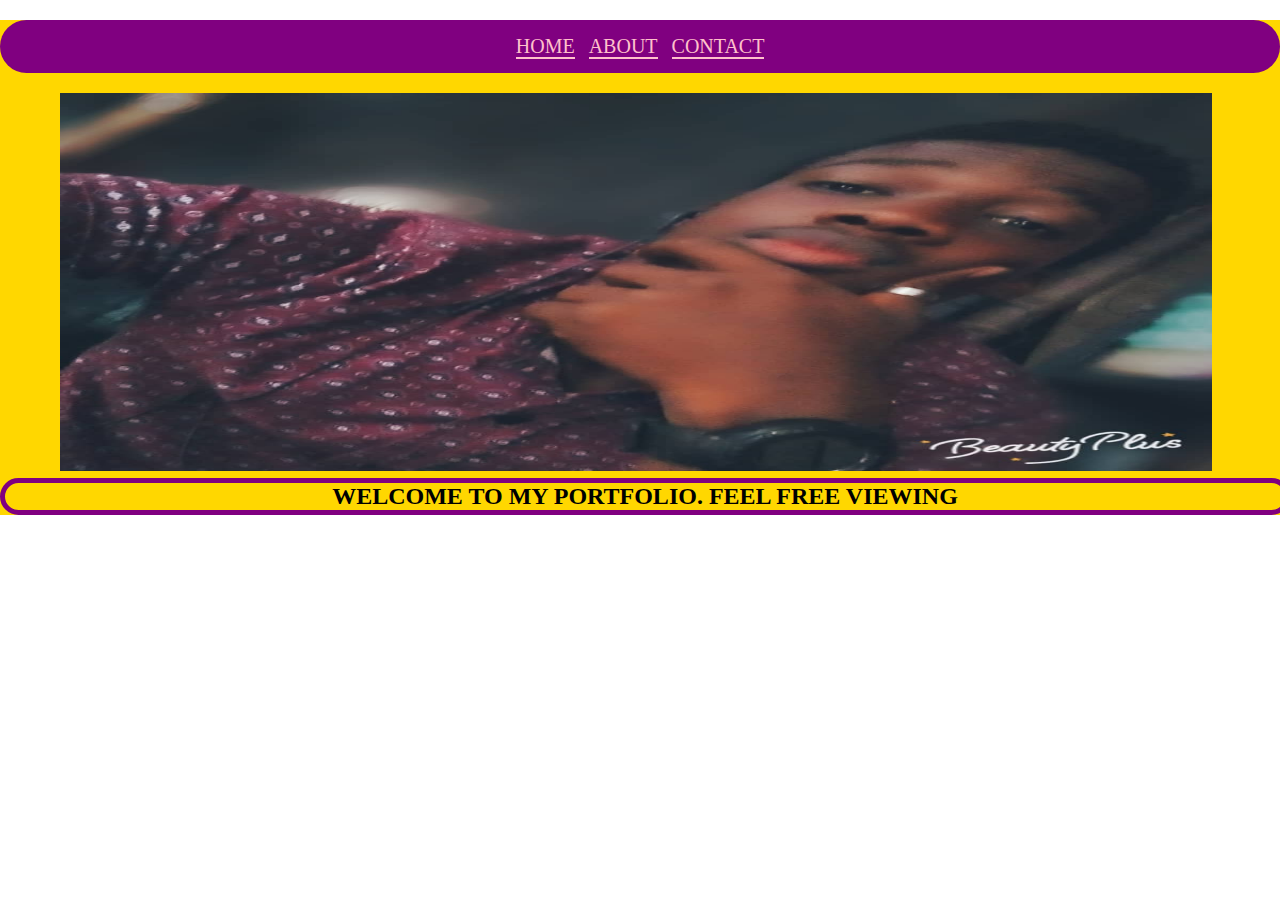
<file: dxerxex/index.html>
<!DOCTYPE html>
<html>
<head>
	<meta name="viewport" content="width=device-width,initial-scale=1,maximum-scale=1,user-scalable=no">
<meta http-equiv="X-UA-Compatible" content="IE=edge,chrome=1">
<meta name="HandheldFriendly" content="true">
	<title>My Port Folio</title>
	<link rel="stylesheet" type="text/css" href="css/style.css">
</head>
<body>

<div class="body">
	<div class="header">
		<div class="links">
			<center>
				<a href="index.html" style="verdana;">HOME</a>
				<a href="about.html">ABOUT</a>
				<a href="my contact.html">CONTACT</a>

			</center>
		</div>
	</div>
	<div class="content">
			<div class="image">
				<img src="my images/1st.jpg">
			</div>
	</div>
	<div class="footer">
		<b> <center> <h2> WELCOME TO MY PORTFOLIO. FEEL FREE VIEWING </h2> </center></b>
	</div>	
</div>
</body>
</html>
</file>
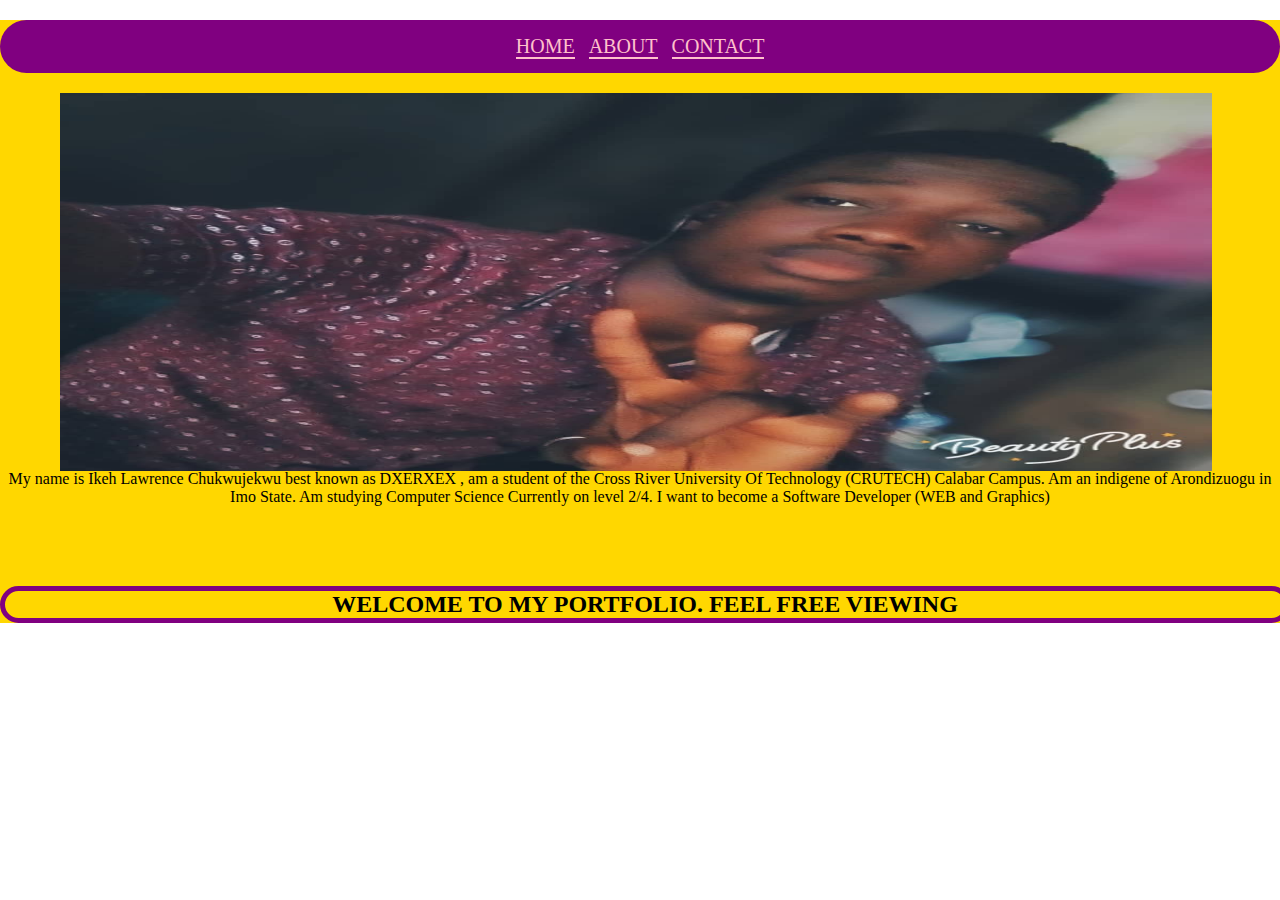
<file: dxerxex/about.html>
<!DOCTYPE html>
<html>
<head>
	<meta name="viewport" content="width=device-width,initial-scale=1,maximum-scale=1,user-scalable=no">
<meta http-equiv="X-UA-Compatible" content="IE=edge,chrome=1">
<meta name="HandheldFriendly" content="true">
	<title>My Port Folio</title>
	<link rel="stylesheet" type="text/css" href="css/style.css">
</head>
<body>

<div class="body">
	<div class="header">
		<div class="links">
			<center>
				<a href="index.html">HOME</a>
				<a href="about.html">ABOUT</a>
				<a href="my contact.html">CONTACT</a>

			</center>
		</div>
	</div>
	<div class="content">
			<div class="image">
				<img src="my images/2nd.jpg">
			</div>
			<br>
			<br>
	<div class="content"> 
		<br> <br> <center>My name is Ikeh Lawrence Chukwujekwu best known as DXERXEX , am a student of the Cross River University Of Technology (CRUTECH) Calabar Campus. Am an indigene of Arondizuogu in Imo State. Am studying Computer Science Currently on level 2/4. I want to become a Software Developer (WEB and Graphics) </center>
	</div>
</div>
<div class="footer">
		<b> <center> <h2> WELCOME TO MY PORTFOLIO. FEEL FREE VIEWING </h2> </center></b>
	</div>
</file>
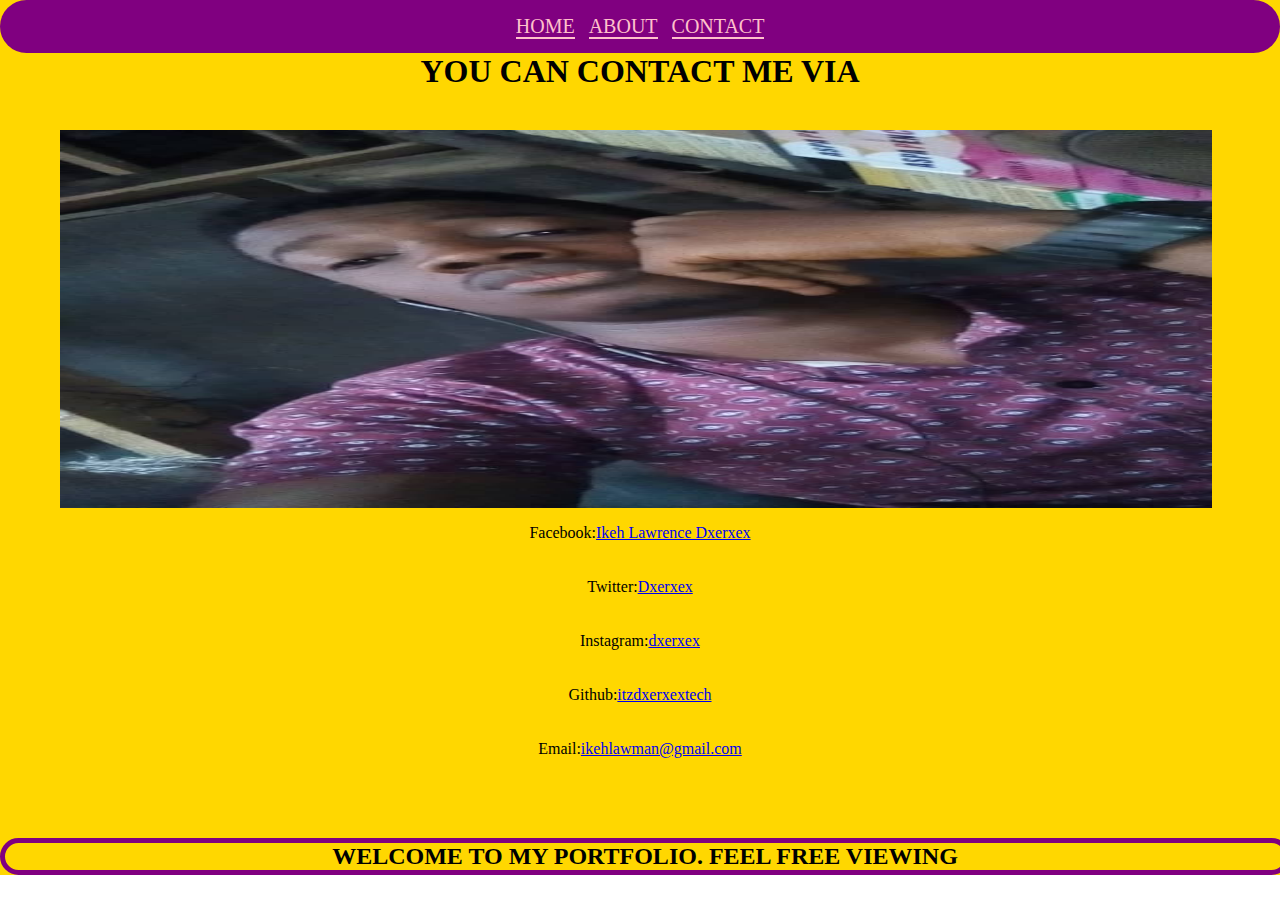
<file: dxerxex/my contact.html>
<!DOCTYPE html>
<html>
<head>
	<meta name="viewport" content="width=device-width,initial-scale=1,maximum-scale=1,user-scalable=no">
<meta http-equiv="X-UA-Compatible" content="IE=edge,chrome=1">
<meta name="HandheldFriendly" content="true">
	<title>My Port Folio</title>
	<link rel="stylesheet" type="text/css" href="css/style.css">
</head>
<body>

<div class="body">
	<div class="header">
		<div class="links">
			<center>
				<a href="index.html">HOME</a>
				<a href="about.html">ABOUT</a>
				<a href="my contact.html">CONTACT</a>

			</center>
		</div>
	</div>
	<div class="content">
		<center> <h1>YOU CAN CONTACT ME VIA </h1></center>
		<div class="content">
			<div class="image">
				<img src="my images/3rd.jpg">
			</div>
			<br> <br>
		<center>Facebook:<a href="https://web.facebook.com/ikeh.lawrence">Ikeh Lawrence Dxerxex</a> </center> <br> <br>
		<center>Twitter:<a href="https://twitter.com/Dxerxex">Dxerxex</a> </center> <br> <br>
		<center>Instagram:<a href="https://instagram.com/dxerxex">dxerxex</a> </center> <br> <br>
		<center>Github:<a href="https://github.com/itzdxerxextech">itzdxerxextech</a> </center> <br> <br>
		<center>Email:<a href="https://ikehlawman@gmail.com">ikehlawman@gmail.com</a>
	</div>
<div class="footer">
		<b> <center> <h2> WELCOME TO MY PORTFOLIO. FEEL FREE VIEWING </h2> </center></b>
	</div>
</file>
<file: dxerxex/css/style.css>
*{
			margin: 0px;
			padding: 0px;
		}
		.body{
			width: 100%;
			background:gold;
			
		}
		.header{
			background: purple;
			height: 1.4cm;
			float: left;
			width: 100%;
			border-radius: 80px;

		}
		.links{
			width: 100%;
			float: left;
			margin-left: 0.1px;
			margin-top: 15px;
		}
		.links a{
			text-decoration: pink;
			margin: 5px;
			color: pink;
			font-size: 20px;
			border-bottom: 2px solid pink;
			font-style: bold;

		
		}
		.links a:hover{
			text-decoration: none;
			margin: 5px;
			padding: 5px;
			color: red;
			background: yellow;
			font-size: 20px;
			border-top: 1px solid white;
			border-radius: 5px;

		
		}


		.image{
			width: 90%;
			height: 10cm;
			margin-left: 60px;
			margin-top: 20px;
		}
		.image img{
			align-items: center;
			width: 100%;
			height: 100%;
			margin-top: 20px;
			margin-left: 0px;
			margin-right: 100px;

		}
		
		.footer{
			background: gold;
			width: 100%;
			border: 5px solid purple;
			margin-top: 80px;
			margin-bottom: 0px;
			border-radius: 40px;
}
</file>
